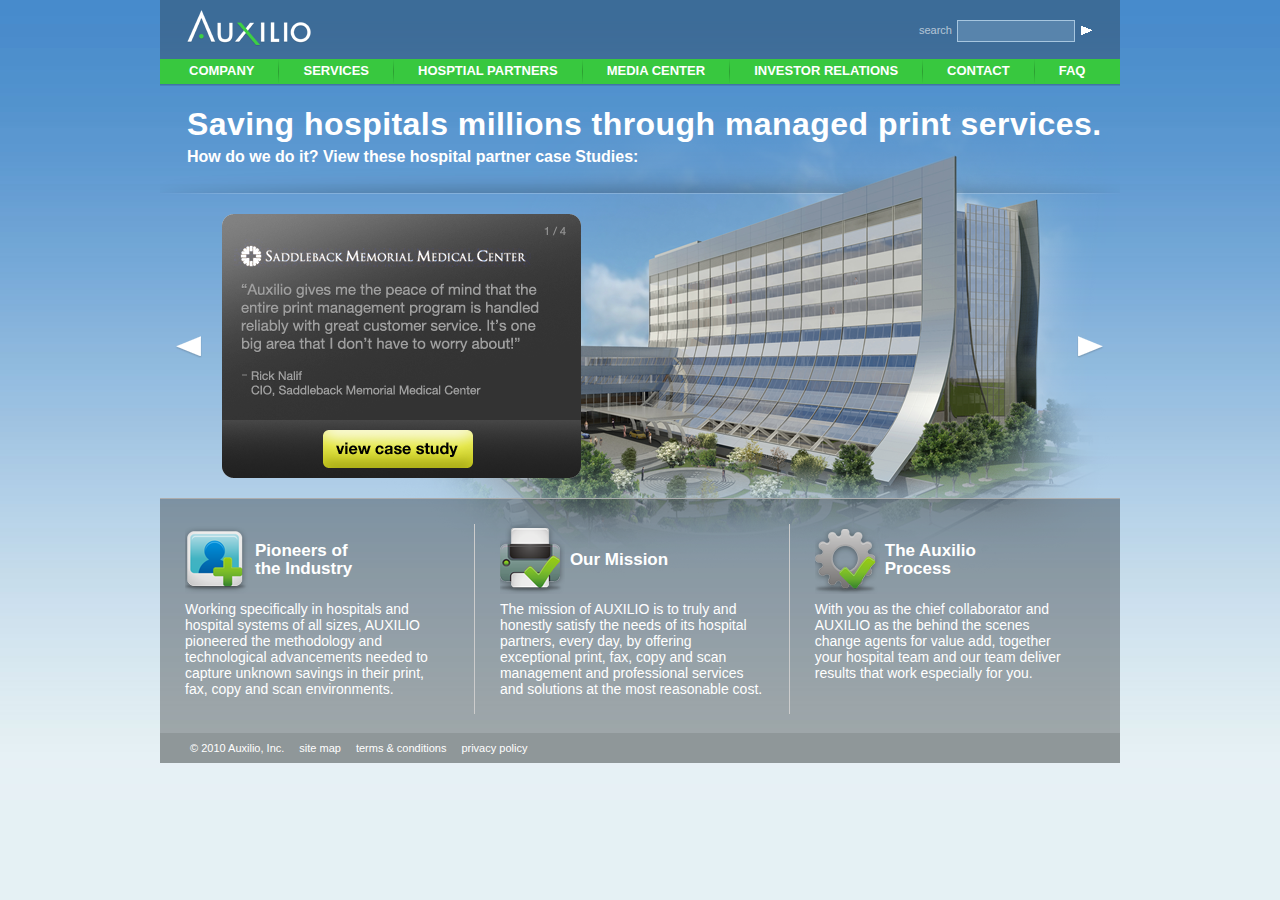
<file: Auxilio/index.html>
<!DOCTYPE html PUBLIC "-//W3C//DTD XHTML 1.0 Strict//EN" "http://www.w3.org/TR/xhtml1/DTD/xhtml1-strict.dtd">
<html xmlns="http://www.w3.org/1999/xhtml">
<head>
<meta http-equiv="Content-Type" content="text/html; charset=utf-8" />
<title>Auxilio</title>
<link href="css/styles.css" rel="stylesheet"  />
<!--[if IE 7]><link href="css/ie7-overrrides.css" rel="stylesheet"  /><![endif]-->
<!--[if IE 6]><link href="css/ie6-overrrides.css" rel="stylesheet"  /><![endif]-->
<script src="js/jquery/jquery.tools.min.js" type="text/javascript"></script>
</head>

<body>

<!-- Start Main Wrapper -->
<div>
	
    <!-- Start Header -->
	<div class="header">
    
    	<!-- Start Header Logo -->
        <div class="logo">
        	<a href=""><img src="images/trans.gif" width="100%" height="100%" alt="Auxilio Logo - Homepage" title="Auxilio Logo - Homepage" /></a>
        </div>
        <!-- End Header Logo //-->
        
        <!-- Start Global Search -->
        <div class="search-wrapper">
        	<ul>
            	<li class="srch-txt">search</li>
                <li><input type="text" /></li>
                <li><button class="arrow" type="button" title="search"></button></li>
            </ul>
        </div>
        <!-- End Global Search //-->
        
        <!-- Start Main Navigation -->
        <div class="header-nav-wrapper">
        	<ul>
            	<li id="company"><a href="">Company</a>
                
                    <!-- Start Company Sub Nav -->
                    <div id="comp-sub">
                        <ul>
                            <li><a href="">About</a></li>
                            <li><a href="">Industry Pioneer</a></li>
                            <li><a href="">The Auxilio Advantage</a></li>
                            <li><a href="">Bios</a></li>
                            <li><a href="">Careers</a></li>
                        </ul>
                    </div>
                            
                </li>
                <li class="pipe"></li>
                <li id="services"><a href="">Services</a>
                
                    <!-- Start Service Sub Nav -->
                    <div id="serv-sub">
                        <ul>
                            <li><a href="">Process</a></li>
                            <li><a href="">Assessment</a></li>
                            <li><a href="">Solutions</a></li>
                            <li><a href="">Testimonials</a></li>
                        </ul>
                    </div>
                
                </li>
                <li class="pipe"></li>
                <li id="hosp-partners"><a href="">Hosptial Partners</a>
                
                    <!-- Start Hospital Partner Sub Nav -->
                    <div id="hosp-part-sub">
                        <ul>
                            <li><a href="">Our Partners</a></li>
                            <li><a href="">Case Studies</a></li>
                        </ul>
                    </div>
                
                </li>
                <li class="pipe"></li>
                <li id="media-center"><a href="">Media Center</a>
                
                    <!-- Start Hospital Partner Sub Nav -->
                    <div id="media-sub">
                        <ul>
                            <li><a href="">Press</a></li>
                            <li><a href="">Collateral</a></li>
                        </ul>
                    </div>
                
                </li>
                <li class="pipe"></li>
                <li><a id="invt-relations" href="">Investor Relations</a></li>
                <li class="pipe"></li>
                <li><a id="contact" href="">Contact</a></li>
                <li class="pipe"></li>
                <li><a id="faq" href="">Faq</a></li>
            </ul>
        </div>
        <!-- End Main Navigation //-->
    
    </div>
    <!-- End Header //-->
        
    <!-- Start Building Background Image -->
    <div class="building-bg">
    	
        <div>
        	<h1>Saving hospitals millions through managed print services.</h1>
            <h2>How do we do it? View these hospital partner case Studies:</h2>
        </div>
        
    </div>
    <!-- End Building Background Image //-->

	<div class="slider-wrapper">

    <!-- Arrow Previous Page -->
    <a class="prev browse left"></a>

    <!-- Start Scrollable Area Wrapper -->
    <div class="scrollable">
        
        <!-- Start Items Wrapper -->
        <div class="items">
        
        	<!-- Start Slide One -->
			<div>
            
                <!-- Start Grey Panel Wrapper -->
                <div class="grey-panel-wrapper">
                	<div class="grey-panel-1">
                    
                    	<!-- View Cae Studies -->
                        <button class="btn-view-study" type="button" title="view case study">
                        	<span>view case study</span>                        </button>
                    </div>
                </div>
                <!-- End Grey Panel Wrapper //-->
            </div>
            <!-- End Slide One //-->
            
        	<!-- Start Slide Two -->
			<div>
            
                <!-- Start Grey Panel Wrapper -->
                <div class="grey-panel-wrapper">
                	<div class="grey-panel-2">
                    
                    	<!-- View Cae Studies -->
                        <button class="btn-view-study" type="button" title="view case study">
                        	<span>view case study</span>                        </button>
                    </div>
                </div>
                <!-- End Grey Panel Wrapper //-->
            </div>
            <!-- End Slide Two //-->
            
        	<!-- Start Slide Three -->
			<div>
            
                <!-- Start Grey Panel Wrapper -->
                <div class="grey-panel-wrapper">
                	<div class="grey-panel-3">
                    
                    	<!-- View Cae Studies -->
                        <button class="btn-view-study" type="button" title="view case study">
                        	<span>view case study</span>                        </button>
                    </div>
                </div>
                <!-- End Grey Panel Wrapper //-->
            </div>
            <!-- End Slide Three //-->
            
        	<!-- Start Slide Four -->
			<div>
            
                <!-- Start Grey Panel Wrapper -->
                <div class="grey-panel-wrapper">
                	<div class="grey-panel-4">
                    
                    	<!-- View Cae Studies -->
                        <button class="btn-view-study" type="button" title="view case study">
                        	<span>view case study</span>                        </button>
                    </div>
                </div>
                <!-- End Grey Panel Wrapper //-->
            </div>
            <!-- End Slide Four //-->
        </div>
        <!-- End Items Wrapper //-->
    </div>
    <!-- End Scrollable Area Wrapper //-->
    
    <!-- Arrow Next Page -->
    <a class="next browse right"></a>
    
    </div>
    
	<!-- Start Sub Promo -->
    <div class="sub-promo-bg">
    
    <div class="sub-promo">
        <ul>
        
            <!-- Column One -->
            <li class="col-1">
                <h2><a href="">Pioneers of the Industry</a></h2>
                <p>Working specifically in hospitals and hospital systems of all sizes, AUXILIO pioneered the methodology and technological advancements needed 
                to capture unknown savings in their print, fax, copy and scan environments.</p>
            </li>
            
            <!-- Column Two -->
            <li class="col-2">
                <h2><a href="">Our Mission</a></h2>
                <p>The mission of AUXILIO is to truly and honestly satisfy the needs of its hospital partners, every day, by offering exceptional print, fax, 
                copy and scan management and professional services and solutions at the most reasonable&nbsp;cost.</p>
            </li>
            
            <!-- Column Three -->
            <li class="col-3">
                <h2><a href="">The Auxilio Process</a></h2>
                <p>With you as the chief collaborator and AUXILIO as the behind the scenes change agents for value add, together your hospital team and our team
                deliver results that work especially for you.</p>
            </li>
            
        </ul>
    </div>
    
	</div>
    <!-- End Sub Promo //-->
    
    <!-- Start Footer -->
    <div class="footer">
    	
        <ul>
        	<li class="copy">&copy; 2010 Auxilio, Inc.</li>
            <li><a href="#">site map</a></li>
            <li><a href="#">terms &amp; conditions</a></li>
            <li><a href="#">privacy policy</a></li>
        </ul>
        
    </div>
    <!-- End Footer //-->
    
</div>
<!-- End Main Wrapper //-->

<script type="text/javascript">
// execute your scripts when the DOM is ready. this is a good habit
$(function() {

	// initialize scrollable
	$("div.scrollable").scrollable({size: 1});
	
	// Company sub menu
	$("#company").hover(
	  function () {
		$("#comp-sub").show();
	  },
	  function () {
		$("#comp-sub, #serv-sub, #hosp-part-sub, #media-sub, #invtr-sub, #contact-sub, #faq-sub").hide();
	  }
	);
	
	// Services sub menu
	$("#services").hover(
	  function () {
		$("#serv-sub").show();
	  },
	  function () {
		$("#comp-sub, #serv-sub, #hosp-part-sub, #media-sub, #invtr-sub, #contact-sub, #faq-sub").hide();
	  }
	);
	
	// Hosptial partner sub menu
	$("#hosp-partners").hover(
	  function () {
		$("#hosp-part-sub").show();
	  },
	  function () {
		$("#comp-sub, #serv-sub, #hosp-part-sub, #media-sub, #invtr-sub, #contact-sub, #faq-sub").hide();
	  }
	);
	
	// Media Center sub menu
	$("#media-center").hover(
	  function () {
		$("#media-sub").show();
	  },
	  function () {
		$("#comp-sub, #serv-sub, #hosp-part-sub, #media-sub, #invtr-sub, #contact-sub, #faq-sub").hide();
	  }
	);

});
</script>


</body>
</html>
</file>
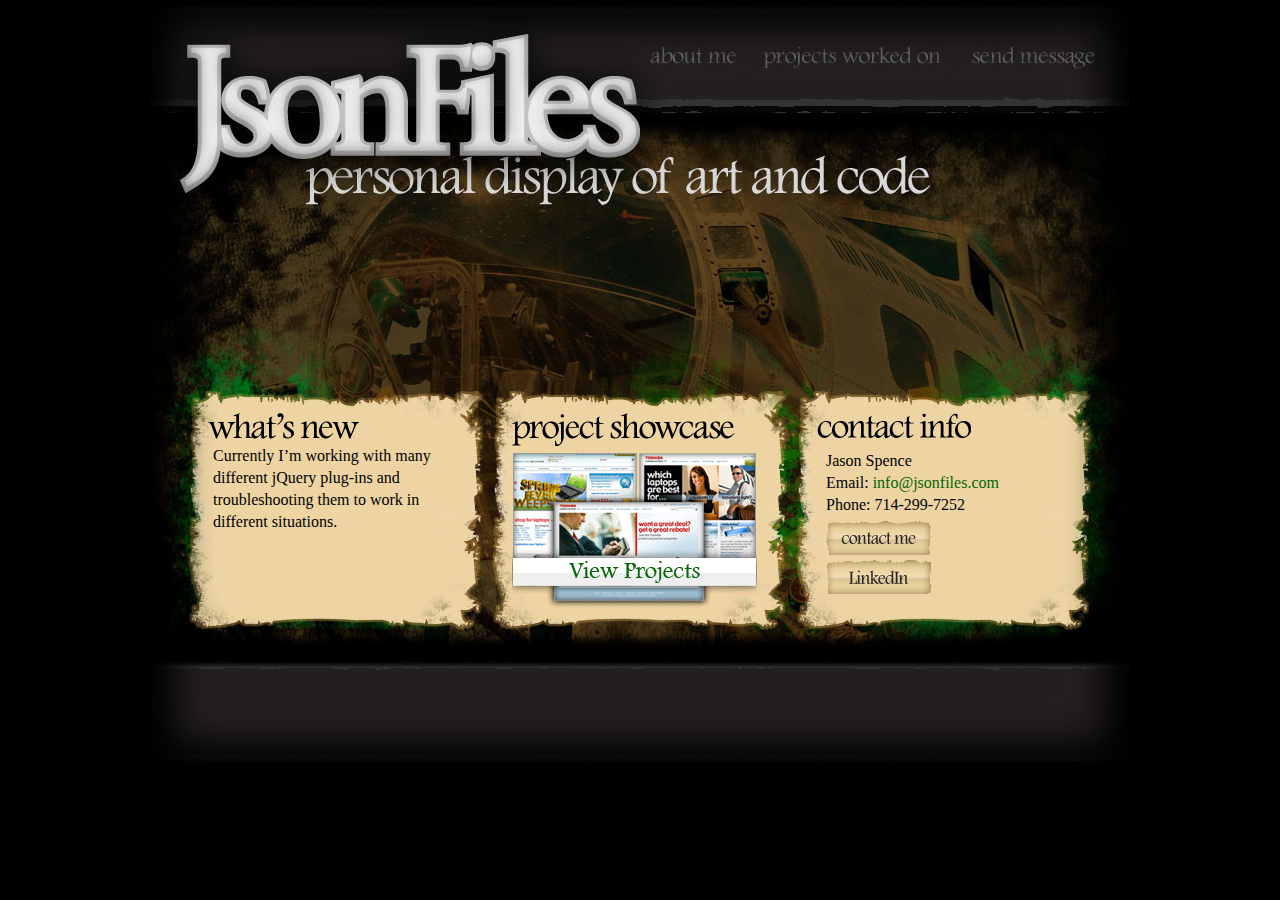
<file: v2/index.html>
<!DOCTYPE html PUBLIC "-//W3C//DTD XHTML 1.0 Transitional//EN" "http://www.w3.org/TR/xhtml1/DTD/xhtml1-transitional.dtd">
<html xmlns="http://www.w3.org/1999/xhtml">
<head>
<meta http-equiv="Content-Type" content="text/html; charset=utf-8" />
<title>JsonFiles - Personal portfolio of  Jason Spence</title>
<link href="../../css/v2-b17-styles.css" rel="stylesheet" media="all" />
</head>

<body>

<!-- Start Main Wrapper Div -->
<div class="wrapper">

    <!-- Logo Hotspot -->
    <div class="logo-hotspot"><a href="../v2/index.html"><img src="/images/trans.gif" alt="JsonFiles - Home" width="100%" height="100%" /></a></div>
	
    <!-- Header Div -->
    <div class="header">
    
    	<!-- Start Top Nav -->
        <div class="top-nav">
        	<ul>
            	<li class="about-me"><a href="about.html"><img src="../../images/trans.gif" alt="about me" width="105" height="34" /></a></li>
                <li class="proj-worked-on"><a href="projects.html"><img src="../../images/trans.gif" alt="project worked on" width="208" height="34" /></a></li>
                <li class="send-message"><a href="contact.html"><img src="../../images/trans.gif" alt="send message" width="140" height="34" /></a></li>
            </ul>
        </div>
        <!-- End Top Nav //-->
    
    </div>
    
    <!-- Start Main Contaent Area -->
    <div class="main-image-cont">
    
        <!-- Start Panel Wrapper -->
        <div class="panel-wrapper">
        
        	<!-- Start Left Panel Div -->
            <div class="panel-left">
            	<div class="whats-new-img" title="What's New"><span><h2>What's New</h2></span></div>
                <div class="padding5">
                	<div class="whats-new-cont">
                    	<p>Currently I’m working with many different jQuery plug-ins and troubleshooting them to work in different situations.</p>
                    </div>
                </div>
            </div>
            <!-- End Left Panel Div //-->
            
        	<!-- Start Center Panel Div -->
            <div class="panel-center">
            	<div class="project-showcase-img" title="Project Showcase"><span><h2>Project Showcase</h2></span></div>
                <div class="proj-showcase-cta"><a href="projects.html"><img src="../images/trans.gif" width="245" height="160" alt="view project showcase" /></a></div>
          </div>
            <!-- End Center Panel Div //-->
            
        	<!-- Start Right Panel Div -->
            <div class="panel-right">
	            <div class="contact-info-img" title="Contact Info"><span><h2>Contact Info</h2></span></div>
                <div class="contact-list-padding">
                	<ul>
                    	<li>Jason Spence</li>
                        <li>Email: <a href="mailto:info@jsonfiles.com">info@jsonfiles.com</a></li>
                        <li>Phone: 714-299-7252</li>
                        <li class="btn-contact"><a href="contact.html"><img alt="contact me" src="../images/trans.gif" width="105" height="34" /></a></li>
                        <li class="btn-linkedin"><a href="http://www.linkedin.com/in/spence7777" target="_blank"><img alt="LinkedIn Network" src="../images/trans.gif" width="105" height="34" /></a></li>
                    </ul>
                </div>
            </div>
        	<!-- End Right Panel Div //-->
            
        </div>
    	<!-- End Panel Wrapper //-->
        
    </div>
	<!-- End Main Contaent Area //-->
    
    
    <!-- Footer Div -->
    <div class="footer"></div>
    
</div>
<!-- End Main Wrapper Div //-->

</body>
</html>
</file>
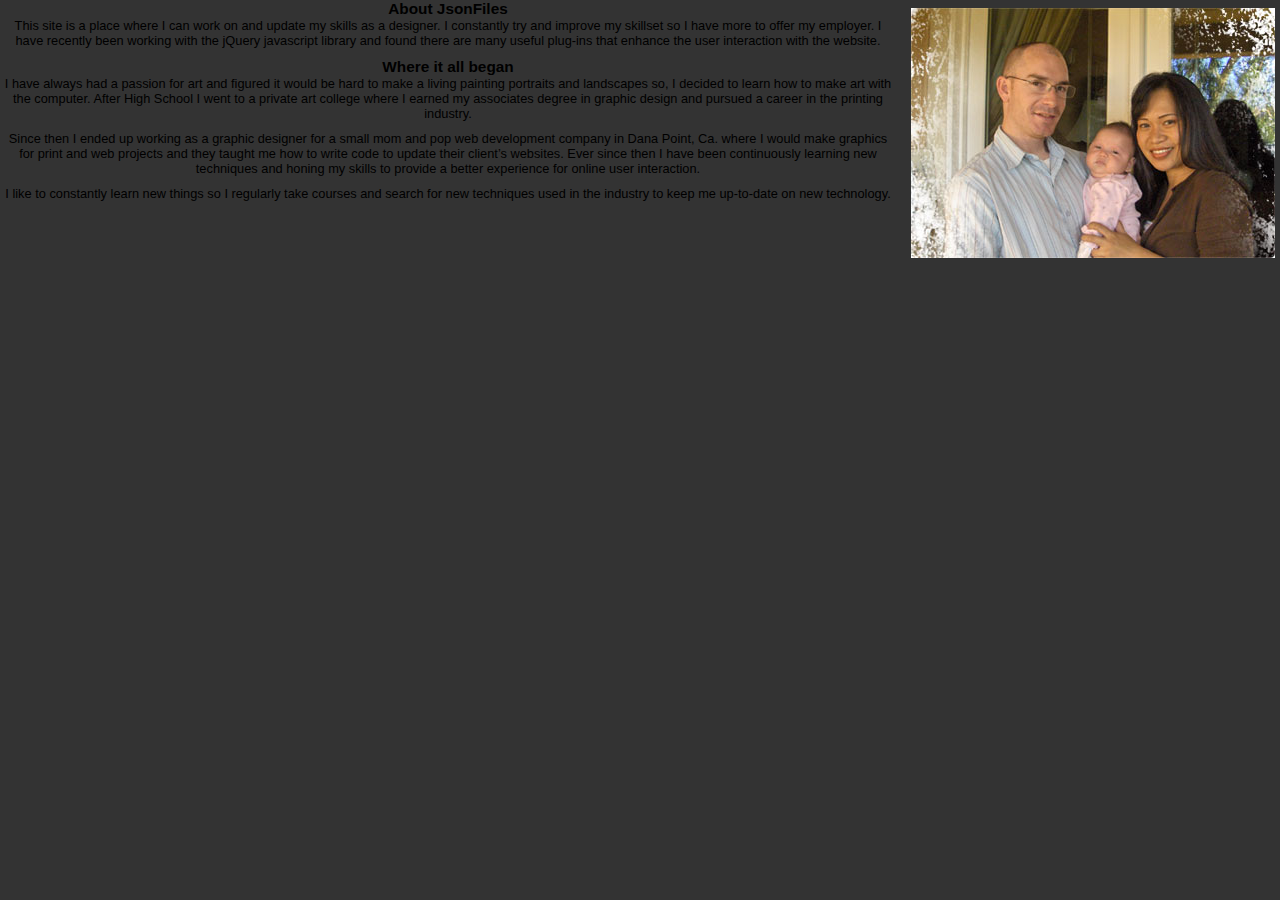
<file: v1/about.html>
<!DOCTYPE html PUBLIC "-//W3C//DTD XHTML 1.0 Strict//EN" "http://www.w3.org/TR/xhtml1/DTD/xhtml1-strict.dtd">
<html>
<head>
<meta http-equiv="Content-Type" content="text/html; charset=utf-8">
<title>About Jason Spence</title>
<link href="../css/global-jfiles.css" rel="stylesheet" media="all" />
</head>
<body>

<!-- Start About Content -->
<div class="about-cont">

    <!-- Start Floating Family Photo -->
    <div class="the-fam-photo" title="My Family - Leah, Mom and I."></div>
    <!-- End Floating Family Photo //-->
	
    <!-- About JsonFiles -->
    <h2>About JsonFiles</h2>
    <p>This site is a place where I can work on and update my skills as a designer. I constantly try and improve my skillset so I have more to 
    offer my employer. I have recently been working with the jQuery javascript library and found there are many useful plug-ins that enhance the user interaction 
    with the website.</p>
    
    <!-- Where it all began -->
    <h2>Where it all began</h2>
    <p>I have always had a passion for art and figured it would be hard to make a living painting portraits and landscapes so, I decided to learn how to make art 
    with the computer. After High School I went to a private art college where I earned my associates degree in graphic design and pursued a career in the printing 
    industry.</p>
    <p>Since then I ended up working as a graphic designer for a small mom and pop web development company in Dana Point, Ca. where I would make graphics for print 
    and web projects and they taught me how to write code to update their client’s websites. Ever since then I have been continuously learning new techniques and 
    honing my skills to provide a better experience for online user interaction.</p>
    <p>I like to constantly learn new things so I regularly take courses and search for new techniques used in the industry to keep me up-to-date on new technology.</p>
    
</div>
<!-- End About Content //-->

</body>
</html>
</file>
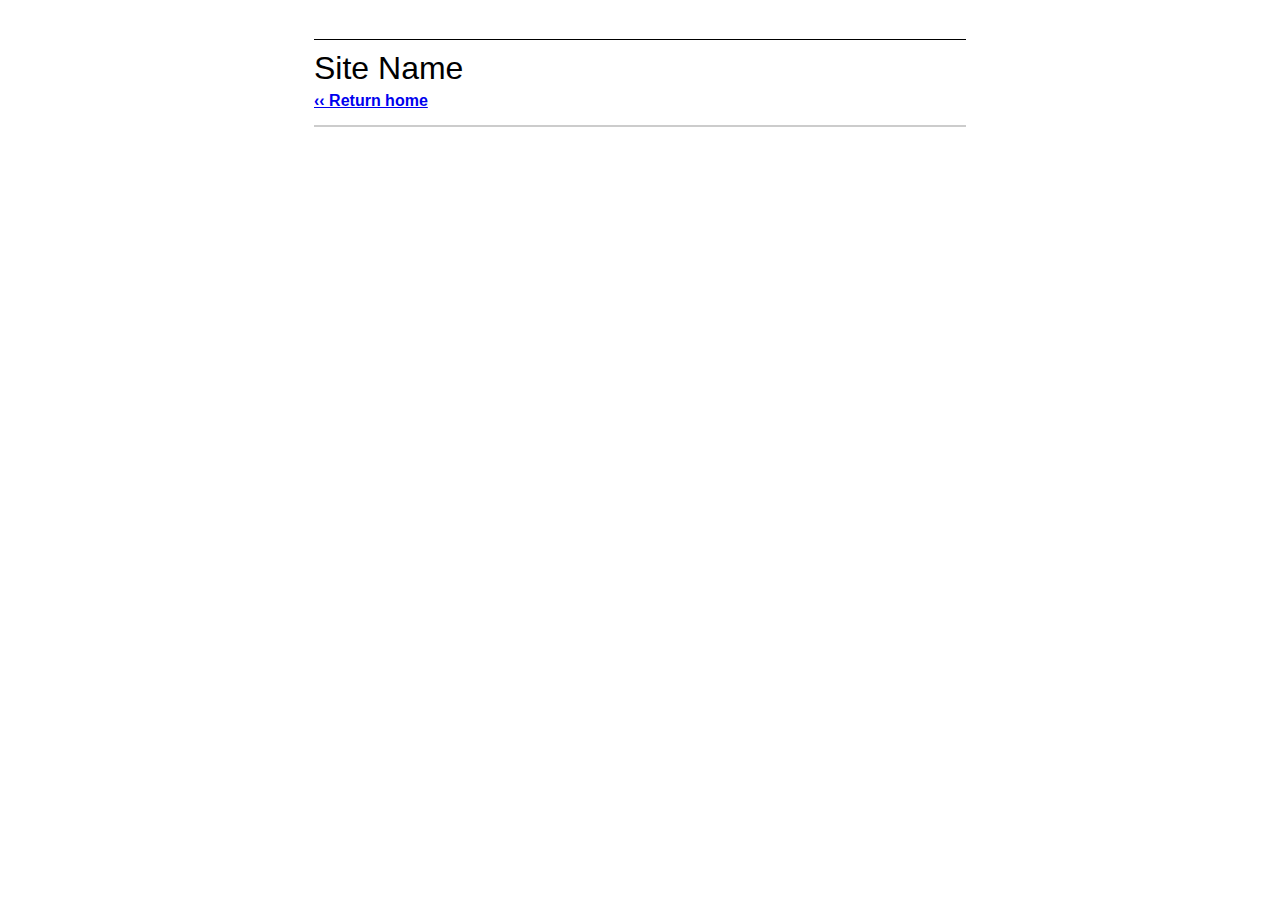
<file: v1/canvas.html>
<html>

<head>
<style type="text/css">
 /*
  These styles are customizable.  
  Provide  .canvas-gadget (the div that holds the canvas mode gadget) 
  at least 500px width so that  the gadget has sufficient screen real estate
*/
body {
  margin: 0;
  font-family:arial, sans-serif;
  text-align:center;
}
.container {
  width:652px;
  margin:0 auto;
  text-align:left;
}
.fc-sign-in-header {
  text-align:left;
  font-size: 13px;
  padding:3px 10px;
  border-bottom:1px solid #000000;
}
.signin {
  text-align:left;
  float:right;
  font-size: 13px;
  height: 32px;
}
.go-back {
  text-align:left;
  margin:5px auto 15px auto;
}
.go-back a, .go-back a:visited {
  font-weight:bold;
}
.canvas-gadget {
  text-align:left;
  width:650px; /* ALLOW AT LEAST 500px WIDTH*/
  margin:10px auto 10px auto;
  border:1px solid #cccccc;
}
.site-header {
  margin-top: 10px;
}
.section-title {
  font-size: 2em;
}
.clear {
  clear:both;
  font-size:1px;
  height:1px;
  line-height:0;
  margin:0;
  padding:0;
}
</style>
<script type="text/javascript" src="http://www.google.com/friendconnect/script/friendconnect.js"></script>
</head>
<body>
<div class="container">
  <div class="fc-sign-in-header">
    <!--REQUIRED SO VISITORS CAN SIGN IN-->
    <div class="signin" id="gadget-signin"></div>
    <script type="text/javascript">
    var skin = {};
    skin['BORDER_COLOR'] = '#cccccc';
    skin['ENDCAP_BG_COLOR'] = '#e0ecff';
    skin['ENDCAP_TEXT_COLOR'] = '#333333';
    skin['ENDCAP_LINK_COLOR'] = '#0000cc';
    skin['ALTERNATE_BG_COLOR'] = '#ffffff';
    skin['CONTENT_BG_COLOR'] = '#ffffff';
    skin['CONTENT_LINK_COLOR'] = '#0000cc';
    skin['CONTENT_TEXT_COLOR'] = '#333333';
    skin['CONTENT_SECONDARY_LINK_COLOR'] = '#7777cc';
    skin['CONTENT_SECONDARY_TEXT_COLOR'] = '#666666';
    skin['CONTENT_HEADLINE_COLOR'] = '#333333';
    skin['ALIGNMENT'] = 'right';
    google.friendconnect.container.renderCanvasSignInGadget({'id': 'gadget-signin'}, skin);
    </script>
    <!--END REQUIRED-->
    <div class="clear"></div>
  </div>

  <div class="site-header"><span class="section-title">Site Name</span></div>
  <div class="go-back">
    <!--REQUIRED SO VISITORS CAN RETURN TO REFERRING PAGE-->
    <a href="javascript:google.friendconnect.container.goBackToSite();">
    &lsaquo;&lsaquo; Return home</a>
    <!--END REQUIRED-->
  </div>
  <!-- REQUIRED - THIS IS WHERE THE GADGET IS PRESENTED. ALLOW AT LEAST 500px WIDTH -->
  <div id="gadget-canvas" class="canvas-gadget"></div>
  <script type="text/javascript">
  var skin = {};
  skin['BORDER_COLOR'] = '#cccccc';
  skin['ENDCAP_BG_COLOR'] = '#e0ecff';
  skin['ENDCAP_TEXT_COLOR'] = '#333333';
  skin['ENDCAP_LINK_COLOR'] = '#0000cc';
  skin['ALTERNATE_BG_COLOR'] = '#ffffff';
  skin['CONTENT_BG_COLOR'] = '#ffffff';
  skin['CONTENT_LINK_COLOR'] = '#0000cc';
  skin['CONTENT_TEXT_COLOR'] = '#333333';
  skin['CONTENT_SECONDARY_LINK_COLOR'] = '#7777cc';
  skin['CONTENT_SECONDARY_TEXT_COLOR'] = '#666666';
  skin['CONTENT_HEADLINE_COLOR'] = '#333333';
  google.friendconnect.container.renderUrlCanvasGadget({'id': 'gadget-canvas'}, skin);
  </script>
  <!--END REQUIRED-->
</div>
</body>
</html>
</file>
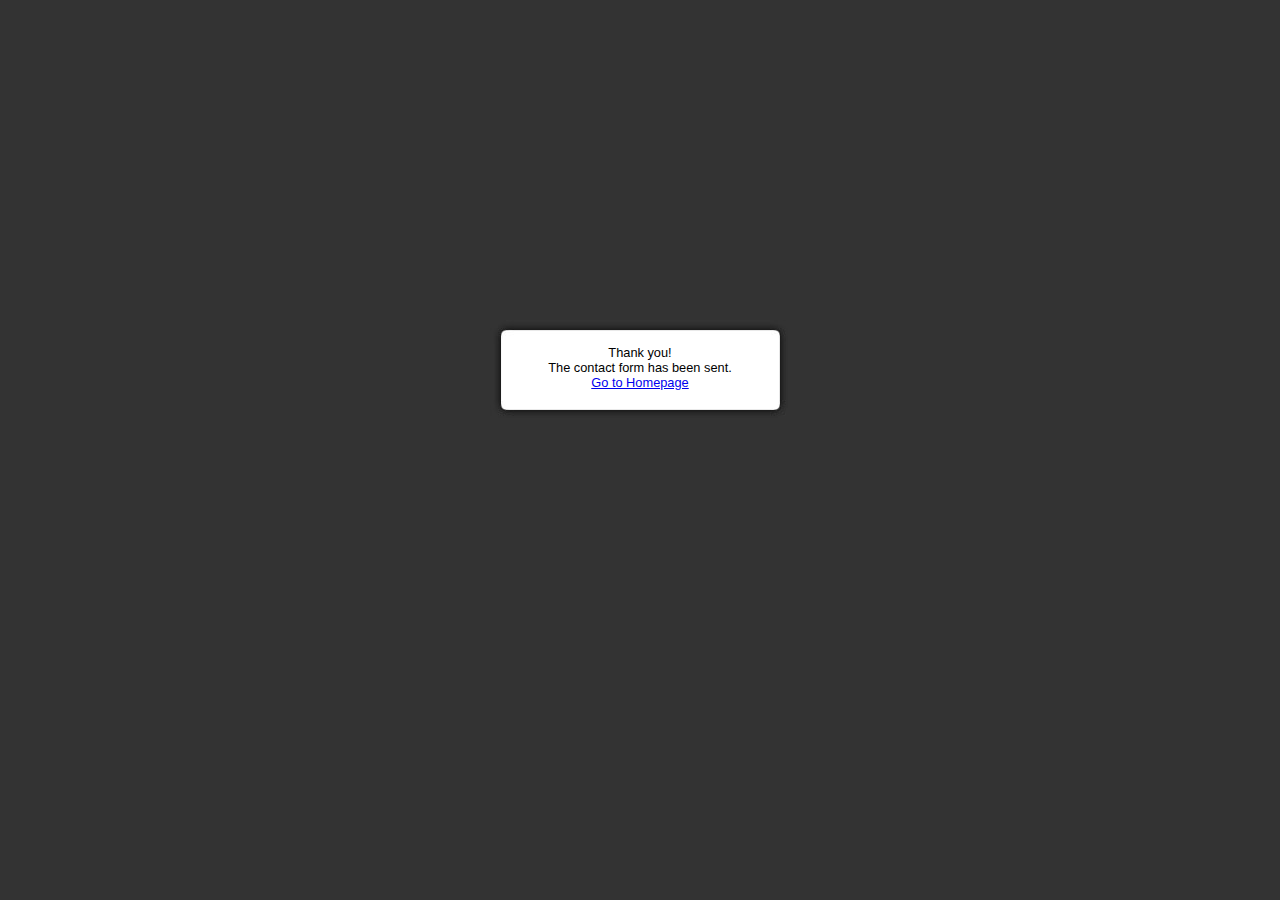
<file: v1/confirm.html>
<!DOCTYPE html PUBLIC "-//W3C//DTD XHTML 1.0 Strict//EN" "http://www.w3.org/TR/xhtml1/DTD/xhtml1-strict.dtd">
<html xmlns="http://www.w3.org/1999/xhtml">
<head>
<meta http-equiv="Content-Type" content="text/html; charset=utf-8" />
<title>The contact form has been sent</title>
<link href="../css/global-jfiles.css" rel="stylesheet" media="all" />
</head>

<body>

<!-- Start Confirmation Message -->
<div class="confirm-cont">
	<p>Thank you!</p>
	<p>The contact form has been sent.</p>
    <p><a href="/">Go to Homepage</a></p>
</div>
<!-- End Confirmation Message //-->

</body>
</html>
</file>
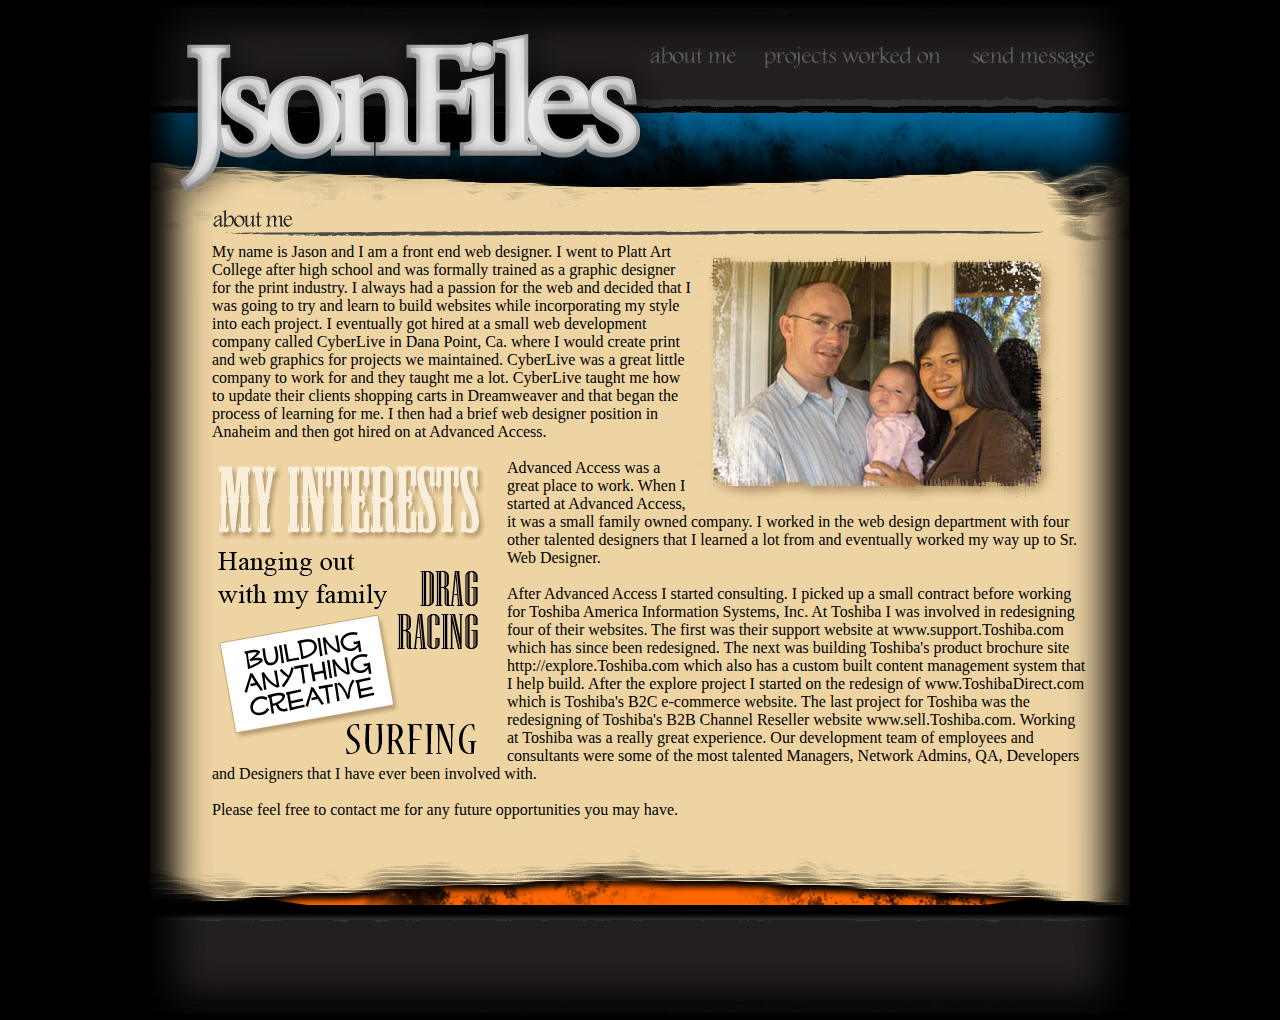
<file: v2/about.html>
<!DOCTYPE html PUBLIC "-//W3C//DTD XHTML 1.0 Transitional//EN" "http://www.w3.org/TR/xhtml1/DTD/xhtml1-transitional.dtd">
<html xmlns="http://www.w3.org/1999/xhtml">
<head>
<meta http-equiv="Content-Type" content="text/html; charset=utf-8" />
<title>About Jason Spence</title>
<link href="../../css/v2-b17-styles.css" rel="stylesheet" media="all" />
</head>

<body>

<!-- Start Main Wrapper Div -->
<div class="wrapper">

    <!-- Logo Hotspot -->
    <div class="logo-hotspot"><a href="/v2/index.html"><img src="/images/trans.gif" alt="JsonFiles - Home" width="100%" height="100%" /></a></div>
	
    <!-- Header Div -->
    <div class="header">
    
    	<!-- Start Top Nav -->
        <div class="top-nav">
        	<ul>
            	<li class="about-me"><a href="about.html"><img src="../../images/trans.gif" alt="about me" width="105" height="34" /></a></li>
                <li class="proj-worked-on"><a href="projects.html"><img src="../../images/trans.gif" alt="project worked on" width="208" height="34" /></a></li>
                <li class="send-message"><a href="contact.html"><img src="../../images/trans.gif" alt="send message" width="140" height="34" /></a></li>
            </ul>
        </div>
        <!-- End Top Nav //-->
    
    </div>
    
    <!-- Start Interior Main Contaent Area -->
    <div class="int-main-image-cont">
       
	<!-- Start Main Image Top -->
    <div class="int-main-image-top">
    
    <!-- Start Main Expandable Content Area -->
    <div class="int-main-image-middle">
    
    	<div style="padding: 90px 40px 0 62px;">
        
        <!--
        <div class="my-resume-downloads">
            <div>Download my resume&nbsp;&nbsp;<span><a href="../downloads/resume/JasonSpenceDesigner.doc" target="_blank"><img alt="MS Word" title="MS Word" src="../images/icons/icon-word.gif" /></a></span>&nbsp;<span><a href="../downloads/resume/JasonSpenceDesigner.pdf" target="_blank"><img alt="Adobe PDF" title="Adobe PDF" src="../images/icons/icon-pdf.gif" /></a></span></div>
        </div>
        -->
    
		<div class="about-me-img"></div>
        <div class="about-me-txt">
        <div class="the-fam-photo"></div>
        <p>My name is Jason and I am a front end web designer. I went to Platt Art College after high school and was formally trained as a graphic designer for the 
        print industry. I always had a passion for the web and decided that I was going to try and learn to build websites while incorporating my style into each 
        project. I eventually got hired at a small web development company called CyberLive in Dana Point, Ca. where I would create print and web graphics for 
        projects we maintained. CyberLive was a great little company to work for and they taught me a lot. CyberLive taught me how to update their clients shopping 
        carts in Dreamweaver and that began the process of learning for me. I then had a brief web designer position in Anaheim and then got hired on at Advanced 
        Access.</p>
        <br />
        
        <div class="my-interest-txt"></div>
        
        <p>Advanced Access was a great place to work. When I started at Advanced Access, it was a small family owned company. I worked in the web design department 
        with four other talented designers that I learned a lot from and eventually worked my way up to Sr. Web Designer.</p>
        <br />
        
        <p>After Advanced Access I started consulting. I picked up a small contract before working for Toshiba America Information Systems, Inc. At Toshiba I was 
        involved in redesigning four of their websites. The first was their support website at www.support.Toshiba.com which has since been redesigned. The next was
        building Toshiba's product brochure site http://explore.Toshiba.com which also has a custom built content management system that I help build. After the 
        explore project I started on the redesign of www.ToshibaDirect.com which is Toshiba's B2C e-commerce website. The last project for Toshiba was the 
        redesigning of Toshiba's B2B Channel Reseller website www.sell.Toshiba.com. Working at Toshiba was a really great experience. Our development team of 
        employees and consultants were some of the most talented Managers, Network Admins, QA, Developers and Designers that I have ever been involved with.</p>
        <br />
        <p>Please feel free to contact me for any future opportunities you may have.</p>
        <br />
        </div>
                
        </div>
    
    </div>
    <!-- End Main Expandable Content Area //-->
    
    </div>
    <!-- End Main Image Top //-->
    
    <!-- Start Main Image Bottom -->
    <div class="int-main-image-bottom"></div>
    <!-- End Main Image Bottom //-->
        
    </div>
	<!-- End Main Contaent Area //-->
    
    
    <!-- Footer Div -->
    <div class="footer"></div>
    
</div>
<!-- End Main Wrapper Div //-->

</body>
</html>
</file>
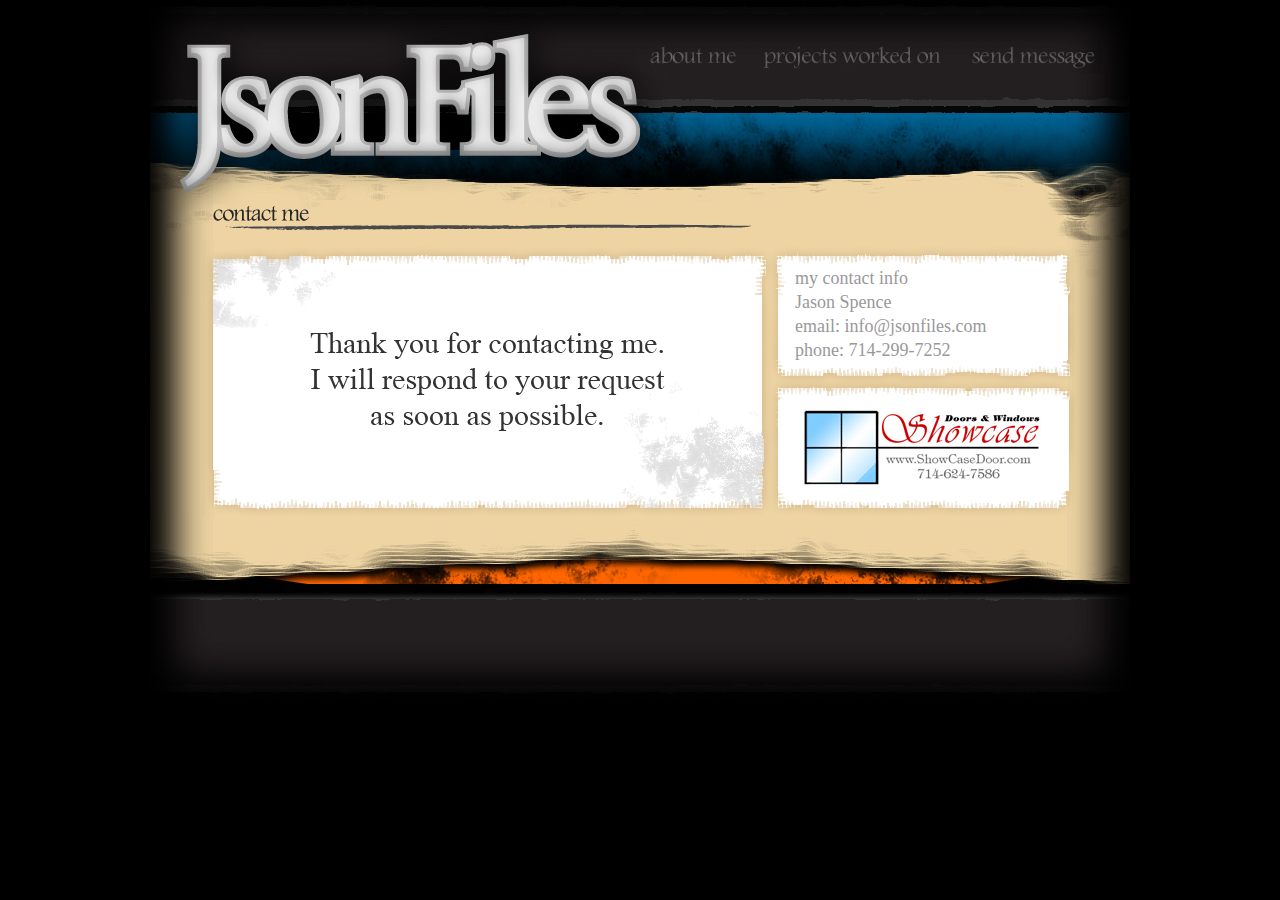
<file: v2/confirm.html>
<!DOCTYPE html PUBLIC "-//W3C//DTD XHTML 1.0 Transitional//EN" "http://www.w3.org/TR/xhtml1/DTD/xhtml1-transitional.dtd">
<html xmlns="http://www.w3.org/1999/xhtml">
<head>
<meta http-equiv="Content-Type" content="text/html; charset=utf-8" />
<meta http-equiv="refresh" content="2;URL=index.html" />
<title>Form confirmation</title>
<link href="../../css/v2-b17-styles.css" rel="stylesheet" media="all" />
</head>

<body>

<!-- Start Main Wrapper Div -->
<div class="wrapper">

    <!-- Logo Hotspot -->
    <div class="logo-hotspot"><a href="../v2/index.html"><img src="/images/trans.gif" alt="JsonFiles - Home" width="100%" height="100%" /></a></div>
	
    <!-- Header Div -->
    <div class="header">
    
    	<!-- Start Top Nav -->
        <div class="top-nav">
        	<ul>
            	<li class="about-me"><a href="about.html"><img src="../../images/trans.gif" alt="about me" width="105" height="34" /></a></li>
                <li class="proj-worked-on"><a href="projects.html"><img src="../../images/trans.gif" alt="project worked on" width="208" height="34" /></a></li>
                <li class="send-message"><a href="contact.html"><img src="../../images/trans.gif" alt="send message" width="140" height="34" /></a></li>
            </ul>
        </div>
        <!-- End Top Nav //-->
    
    </div>
    
    <!-- Start Interior Main Contaent Area -->
    <div class="int-main-image-cont">
       
	<!-- Start Main Image Top -->
    <div class="int-main-image-top">
    
    <!-- Start Main Expandable Content Area -->
    <div class="int-main-image-middle">
    
    	<div style="padding: 90px 40px 0 62px;">
        
        	<div class="contact-title"></div>
		
        	<!-- Start Contact Info/Form -->
            <div class="conf-wrapper">
            
            <!-- Start Contact Info Top Right Block -->
            <div class="my-contact-info-wrapper">
                <ul class="my-contact-info">
                    <li>my contact info</li>
                    <li>Jason Spence</li>
                    <li>email: info@jsonfiles.com</li>
                    <li>phone: 714-299-7252</li>
                </ul>
            </div>
            <!-- End Contact Info Top Right Block //-->
                
            <!-- Start Random Image Banner Container -->
            <div class="conf-ad-banner-wrapper">
            
            <!-- Start Random Banner Image -->
            <SCRIPT language="Javascript"><!--  
            function image() { };  
            image = new image(); 
            number = 0;  
            // imageArray 
            image[number++] = "<a href='http://www.americanroadster.com' target='_blank'><img alt='American Roadster' src='../images/banners/american-roadster.gif' border='0'></a>" 
            image[number++] = "<a href='http://www.showcasedoor.com' target='_blank'><img alt='Showcase Door & Window' src='../images/banners/showcase-door.gif' border='0'></a>" 
            image[number++] = "<a href='http://www.loryvalderrama.com' target='_blank'><img alt='Lory Valderrama Century 21 Beachside' src='../images/banners/lory-valderrama.gif' border='0'></a>" 
            increment = Math.floor(Math.random() * number);  document.write(image[increment]);  
            //-->
            </SCRIPT>
            <!-- End Random Banner Image //-->
            
            </div>
            <!-- End Random Image Banner Container //-->
            
            </div>
            <!-- End Contact Info/Form //-->
        
        </div>
    
    </div>
    <!-- End Main Expandable Content Area //-->
    
    </div>
    <!-- End Main Image Top //-->
    
    <!-- Start Main Image Bottom -->
    <div class="int-main-image-bottom"></div>
    <!-- End Main Image Bottom //-->
        
    </div>
	<!-- End Main Contaent Area //-->
    
    
    <!-- Footer Div -->
    <div class="footer"></div>
    
</div>
<!-- End Main Wrapper Div //-->

</body>
</html>
</file>
<file: Auxilio/css/ie7-overrrides.css>
@charset "utf-8";
/* CSS Document */


.sub-promo-bg { margin: -108px auto 0 auto; width: 960px; height: 235px; background: #000; opacity: 0.3; filter: alpha(opacity=30); border-top: 1px solid #e5f1f4; }
a.left { position: absolute; margin: -273px 0 0 15px; z-index: 99999; }
</file>
<file: Auxilio/css/ie6-overrrides.css>
@charset "utf-8";
/* CSS Document */

/* Layout Styles
------------------------------------------------------------ */
.header .logo { margin: 0 0 0 23px; width: 133px; height: 44px; background: url(../images/logo/auxilio-logo.gif) no-repeat top left; clear: right; }
.building-bg { margin: 0 auto; width: 960px; height: 675px; background: url(../images/background-images/slide-bg.jpg) no-repeat top left; }
.sub-promo-bg { margin: -265px auto 0 auto; width: 960px; height: 234px; background: none; border-top: 1px solid #acacac; }

/* Header Navigation Styles
------------------------------------------------------------ */
.header-nav-wrapper ul { padding: 6px 5px 0; }
.header-nav-wrapper ul li.pipe { width: 1px; height: 24px; background: url(../images/background-images/vert-pipe.gif) no-repeat center left; }

/* Promo Slider Styles
------------------------------------------------------------ */
.scrollable { margin: -570px auto 0 auto; position: relative; overflow: hidden; width: 960px; height: 304px; clear: both; }
a.browse { position: absolute; width: 28px; height: 25px; background: url(../images/buttons/arrow-next-prev-sprite.gif) no-repeat; }
a.prev { position: absolute; background-position: bottom left; }
a.next { position: absolute; background-position: top left; }
a.left { position: absolute; margin: -430px 0 0 15px; z-index: 99999; }
a.right { position: absolute; margin: -164px 0 0 916px; z-index: 99999; }
a.left:hover,
a.right:hover { cursor: hand; cursor: pointer; }
.grey-panel-wrapper { padding: 18px 0 0 60px; }

/* Promo Slider - One
------------------------------------------------------------ */
.grey-panel-1 { width: 363px; height: 268px; background: url(../images/background-images/grey-panel-1.gif) no-repeat top left; }

/* Promo Slider - Two
------------------------------------------------------------ */
.grey-panel-2 { width: 363px; height: 268px; background: url(../images/background-images/grey-panel-2.gif) no-repeat top left; }

/* Promo Slider - Three
------------------------------------------------------------ */
.grey-panel-3 { width: 363px; height: 268px; background: url(../images/background-images/grey-panel-3.gif) no-repeat top left; }

/* Promo Slider - Four
------------------------------------------------------------ */
.grey-panel-4 { width: 363px; height: 268px; background: url(../images/background-images/grey-panel-4.gif) no-repeat top left; }


/* Sub Promo Area
------------------------------------------------------------ */
.sub-promo .col-1 h2 { margin-bottom: 7px; padding: 18px 90px 0 70px; height: 52px; background: url(../images/icons/sub-promo-icons.gif) no-repeat -5px top; font: 17px/18px Arial, Helvetica, sans-serif; font-weight: bold; }
.sub-promo .col-2 h2 { margin-bottom: 7px; padding: 18px 90px 0 70px; height: 52px; background: url(../images/icons/sub-promo-icons.gif) no-repeat -5px -70px; font: 17px/36px Arial, Helvetica, sans-serif; font-weight: bold; }
.sub-promo .col-3 h2 { margin-bottom: 7px; padding: 18px 90px 0 70px; height: 52px; background: url(../images/icons/sub-promo-icons.gif) no-repeat -5px -140px; font: 17px/18px Arial, Helvetica, sans-serif; font-weight: bold; }
</file>
<file: Auxilio/css/styles.css>
@charset "utf-8";

/* CSS Browser Reset
------------------------------------------------------------ */
html, body, div, span, applet, object, iframe,h1, h2, h3, h4, h5, h6, p, blockquote, pre,a, abbr, acronym, address, big, cite, code,del, dfn, em, font, img, ins, kbd, q, s, samp,small, strike, strong, sub, sup, tt, var,b, u, i, center,dl, dt, dd, ol, ul, li,fieldset, form, label, legend,table, caption, tbody, tfoot, thead, tr, th, td { margin: 0; padding: 0; border: 0; outline: 0; font-size: 100%; vertical-align: baseline; background: transparent; }
body { line-height: 1; }
ol, ul { list-style: none; }
blockquote, q { quotes: none; }
blockquote:before, blockquote:after,
q:before, q:after { content: ''; content: none; }

/* remember to define focus styles!
------------------------------------------------------------ */
:focus { outline: 0; }

/* remember to highlight inserts somehow!
------------------------------------------------------------ */
ins { text-decoration: none; }
del { text-decoration: line-through; }

/* tables still need 'cellspacing="0"' in the markup
------------------------------------------------------------ */
table { border-collapse: collapse; border-spacing: 0; }

/* Layout Styles
------------------------------------------------------------ */
body { font: 11px/14px Arial, Helvetica, sans-serif; }
body { margin: 0 auto; background: #e5f1f4 url(../images/background-images/body-bg-grad.jpg) repeat-x top left; }
.header { margin: 0 auto; padding-top: 6px; width: 960px; height: 86px; background: url(../images/background-images/header-bg.gif) repeat-x top left; }
.header .logo { margin: 0 0 0 23px; width: 133px; height: 44px; background: url(../images/logo/auxilio-logo.png) no-repeat top left; clear: right; }
.header .search-wrapper { margin: -30px 24px 0 0; float: right; clear: both; }
.header .search-wrapper ul { list-style-type: none; }
.header .search-wrapper ul li { float: left; }
.header .search-wrapper ul li.srch-txt { padding-right: 5px; line-height: 20px; color: #fff; opacity: 0.6; filter: alpha(opacity=60); }
.header .search-wrapper ul li input[type=text] { padding: 3px 2px 2px 3px; width: 111px; height: 15px; text-align: left; background: #5884ac; border: 1px solid #a7c6df; font-size: 11px; color: #fff; }
.header .search-wrapper ul li .arrow { margin-left: 1px; width: 20px; height: 20px; background: url(../images/buttons/srch-arrow.gif) no-repeat top left; border: none; }
.header .search-wrapper ul li .arrow:hover { cursor: pointer; cursor: hand; }
.building-bg { margin: 0 auto; width: 960px; height: 515px; background: url(../images/background-images/slide-bg.png) no-repeat top left; }
.building-bg div { padding: 14px 0 14px 27px; }
.building-bg div h1 { font: 700 32px Arial, Helvetica, sans-serif; color: #fff; letter-spacing: .014em; }
.building-bg div h2 { margin-top: 5px; font: 700 16px Arial, Helvetica, sans-serif; color: #fff; }
.slider-wrapper { margin: 0 auto; width: 960px; }
.sub-promo-bg { margin: 0 auto; width: 960px; height: 234px; background: url(../images/background-images/sub-promo-grad-bg.png) repeat-x top left; border-top: 1px solid #acacac; }
.footer { margin: 0 auto; width: 960px; height: 30px; background: #8f9799; border: none; }
.footer ul { list-style-type: none; }
.footer ul li { float: left; color: #fff; line-height: 30px; }
.footer ul li.copy { padding-left: 30px; }
.footer ul li a:link,
.footer ul li a:visited { padding-left: 15px; color: #fff; text-decoration: none; display: block; }
.footer ul li a:hover { text-decoration: underline; }

/* Header Navigation Styles
------------------------------------------------------------ */
.header-nav-wrapper { width: 960px }
.header-nav-wrapper ul { padding: 9px 5px 0; }
.header-nav-wrapper ul li { float: left; }
.header-nav-wrapper ul li a { margin-bottom: 2px; padding: 0 24px; display: block; }
.header-nav-wrapper ul li a:link,
.header-nav-wrapper ul li a:visited { font: 13px/24px Arial, Helvetica, sans-serif; font-weight: bold; color: #fff; text-decoration: none; text-transform: uppercase; }
.header-nav-wrapper ul li.pipe { width: 1px; height: 24px; background: url(../images/background-images/vert-pipe.png) no-repeat center left; }

/* Anchor Rollover Setup
------------------------------------------------------------ */
#comp-sub, #serv-sub, #hosp-part-sub, #media-sub, #invtr-sub, #contact-sub, #faq-sub { display: none; }

/* Header Sub Menu Styles
------------------------------------------------------------ */

/* Company */
#comp-sub { position: absolute; margin: 0 0 0 -5px; padding: 5px; width: 150px; height: auto; background: #e5ffcc; border: 1px solid #999; border-top: none; z-index: 10000; }
#comp-sub ul { padding: 0; }
#comp-sub ul li { padding: 0 0 5px 0; float: none; }
#comp-sub ul li a:link,
#comp-sub ul li a:visited { margin: 0; padding: 0 0 0 23px; font: 11px/14px Arial, Helvetica, sans-serif; font-weight: normal; color: #333; text-decoration: none; text-transform: capitalize; }
#comp-sub ul li a:hover { text-decoration: underline; }

/* Services */
#serv-sub { position: absolute; margin: 0 0 0 -3px; padding: 5px; width: 150px; height: auto; background: #e5ffcc; border: 1px solid #999; border-top: none; z-index: 10000; }
#serv-sub ul { padding: 0; }
#serv-sub ul li { padding: 0 0 5px 0; float: none; }
#serv-sub ul li a:link,
#serv-sub ul li a:visited { margin: 0; padding: 0 0 0 21px; font: 11px/14px Arial, Helvetica, sans-serif; font-weight: normal; color: #333; text-decoration: none; text-transform: capitalize; }
#serv-sub ul li a:hover { text-decoration: underline; }

/* Hospital Partners */
#hosp-part-sub { position: absolute; margin: 0 0 0 -3px; padding: 5px; width: 180px; height: auto; background: #e5ffcc; border: 1px solid #999; border-top: none; z-index: 10000; }
#hosp-part-sub ul { padding: 0; }
#hosp-part-sub ul li { padding: 0 0 5px 0; float: none; }
#hosp-part-sub ul li a:link,
#hosp-part-sub ul li a:visited { margin: 0; padding: 0 0 0 21px; font: 11px/14px Arial, Helvetica, sans-serif; font-weight: normal; color: #333; text-decoration: none; text-transform: capitalize; }
#hosp-part-sub ul li a:hover { text-decoration: underline; }

/* Media Center */
#media-sub { position: absolute; margin: 0 0 0 -3px; padding: 5px; width: 150px; height: auto; background: #e5ffcc; border: 1px solid #999; border-top: none; z-index: 10000; }
#media-sub ul { padding: 0; }
#media-sub ul li { padding: 0 0 5px 0; float: none; }
#media-sub ul li a:link,
#media-sub ul li a:visited { margin: 0; padding: 0 0 0 21px; font: 11px/14px Arial, Helvetica, sans-serif; font-weight: normal; color: #333; text-decoration: none; text-transform: capitalize; }
#media-sub ul li a:hover { text-decoration: underline; }

/* Promo Slider Styles
------------------------------------------------------------ */
.scrollable { margin: -413px auto 0 auto; position: relative; overflow: hidden; width: 960px; height: 304px; clear: both; }
.scrollable div { float: left; display: block; width: 960px; }
.scrollable .items { width: 20000em; position: absolute; clear: both; }
.scrollable .active { z-index: 9999; position: relative; }
a.browse { position: absolute; width: 28px; height: 25px; background: url(../images/buttons/arrow-next-prev-sprite.png) no-repeat; }
a.prev { position: absolute; background-position: bottom left; }
a.next { position: absolute; background-position: top left; }
a.left { position: absolute; margin: 140px 0 0 15px; z-index: 99999; }
a.right { position: absolute; margin: -164px 0 0 916px; z-index: 99999; }
a.left:hover,
a.right:hover { cursor: hand; cursor: pointer; }
.grey-panel-wrapper { padding: 18px 0 0 60px; }

/* Promo Slider - One
------------------------------------------------------------ */
.grey-panel-1 { width: 363px; height: 268px; background: url(../images/background-images/grey-panel-1.png) no-repeat top left; }
.grey-panel-1 .btn-view-study { position: absolute; margin: 218px 0 0 103px; width: 150px; height: 38px; background: none; border: none; }
.grey-panel-1 .btn-view-study:hover { cursor: hand; cursor: pointer; }
.grey-panel-1 .btn-view-study span { display: none; }

/* Promo Slider - Two
------------------------------------------------------------ */
.grey-panel-2 { width: 363px; height: 268px; background: url(../images/background-images/grey-panel-2.png) no-repeat top left; }
.grey-panel-2 .btn-view-study { position: absolute; margin: 218px 0 0 103px; width: 150px; height: 38px; background: none; border: none; }
.grey-panel-2 .btn-view-study:hover { cursor: hand; cursor: pointer; }
.grey-panel-2 .btn-view-study span { display: none; }

/* Promo Slider - Three
------------------------------------------------------------ */
.grey-panel-3 { width: 363px; height: 268px; background: url(../images/background-images/grey-panel-3.png) no-repeat top left; }
.grey-panel-3 .btn-view-study { position: absolute; margin: 218px 0 0 103px; width: 150px; height: 38px; background: none; border: none; }
.grey-panel-3 .btn-view-study:hover { cursor: hand; cursor: pointer; }
.grey-panel-3 .btn-view-study span { display: none; }

/* Promo Slider - Four
------------------------------------------------------------ */
.grey-panel-4 { width: 363px; height: 268px; background: url(../images/background-images/grey-panel-4.png) no-repeat top left; }
.grey-panel-4 .btn-view-study { position: absolute; margin: 218px 0 0 103px; width: 150px; height: 38px; background: none; border: none; }
.grey-panel-4 .btn-view-study:hover { cursor: hand; cursor: pointer; }
.grey-panel-4 .btn-view-study span { display: none; }

/* Sub Promo Area
------------------------------------------------------------ */
.sub-promo { position: absolute; margin: 0 auto; width: 960px; height: 235px; clear: both; }
.sub-promo ul { margin: 0 auto; padding: 25px;  }
.sub-promo ul li { width: 29%; min-height: 190px; float: left; }
.sub-promo .col-1 { padding-right: 25px; }
.sub-promo .col-2 { padding: 0 25px; border-left: 1px solid #ccc; border-right: 1px solid #ccc; }
.sub-promo .col-3 { padding-left: 25px; }
.sub-promo .col-1 h2 a:link,
.sub-promo .col-1 h2 a:visited,
.sub-promo .col-2 h2 a:link,
.sub-promo .col-2 h2 a:visited,
.sub-promo .col-3 h2 a:link,
.sub-promo .col-3 h2 a:visited { color: #fff; text-decoration: none; }
.sub-promo .col-1 h2 a:hover,
.sub-promo .col-2 h2 a:hover,
.sub-promo .col-3 h2 a:hover { text-decoration: underline; }
.sub-promo .col-1 h2 { margin-bottom: 7px; padding: 18px 90px 0 70px; height: 52px; background: url(../images/icons/sub-promo-icons.png) no-repeat -5px top; font: 17px/18px Arial, Helvetica, sans-serif; font-weight: bold; }
.sub-promo .col-2 h2 { margin-bottom: 7px; padding: 18px 90px 0 70px; height: 52px; background: url(../images/icons/sub-promo-icons.png) no-repeat -5px -70px; font: 17px/36px Arial, Helvetica, sans-serif; font-weight: bold; }
.sub-promo .col-3 h2 { margin-bottom: 7px; padding: 18px 90px 0 70px; height: 52px; background: url(../images/icons/sub-promo-icons.png) no-repeat -5px -140px; font: 17px/18px Arial, Helvetica, sans-serif; font-weight: bold; }
.sub-promo .col-1 p,
.sub-promo .col-2 p,
.sub-promo .col-3 p { font: 14px/16px Arial, Helvetica, sans-serif; color: #fff; font-weight: 500; }
</file>
<file: css/v2-b17-styles.css>
@charset "utf-8";
/* CSS Document */

/* Browser Resets ----- */
body, div, dl, dt, dd, ul, ol, li, h1, h2, h3, h4, h5, h6, pre, 
form, fieldset, input, p, blockquote, table, th, td, embed, object, select, textarea { padding: 0; margin: 0; }
table { border-collapse: collapse; border-spacing: 0; }
fieldset, img, abbr { border: 0; }
address, caption, cite, code, dfn, em, 
h1, h2, h3, h4, h5, h6, strong, th, var { font-weight: normal; font-style: normal; }
ul { list-style: none; }
caption, th { text-align: left; }
h1, h2, h3, h4, h5, h6 { font-size: 1.0em; }
q:before, q:after { content: ''; }
a, ins { text-decoration: none; }

/* Generic Styles ----- */
body { margin: auto; background: #000; }
a:link, a:visited { color: #006600; }
a:hover { text-decoration: underline; }
.bold { font-weight: bold; }
.margBottom5 { margin-bottom: 5px; }
.padding5 { padding: 5px; }
.padding10 { padding: 10px; }
.pad-right-zero { padding-right: 0px; }

/* ClearFix ----- */
.clearfix:after { content: "."; display: block; clear: both; visibility: hidden; line-height: 0; height: 0; }
.clearfix {	display: inline-block; } 
html[xmlns] .clearfix { display: block; }
* html .clearfix { height: 1%; }

/* UI Structure ----- */
.wrapper { margin: 0 auto 0 auto; width: 980px; height: auto; }
.header { width: 980px; height: 113px; background: url(../../images/ui/hp-header-footer-sprinte.jpg) no-repeat left top; overflow: hidden; }
.main-image-cont { width: 980px; height: 542px; background: url(../../images/ui/hp-panels.jpg) no-repeat left top; overflow: hidden; }
.int-main-image-cont { width: 980px; height: auto; background: url(../../images/ui/int-main-image-sprite.jpg) repeat-y -980px top; }
.int-main-image-top { width: 980px; height: auto; background: url(../../images/ui/int-main-image-sprite.jpg) no-repeat left top; }
.int-main-image-middle { width: 980px; height: auto; }
.int-main-image-bottom { width: 980px; height: 70px; background: url(../../images/ui/int-main-image-sprite.jpg) no-repeat -1960px bottom; }
.footer { width: 980px; height: 113px; background: url(../../images/ui/hp-header-footer-sprinte.jpg) no-repeat left bottom; overflow: hidden; }

/* Header Elements ----- */
.logo-hotspot { position: absolute; margin: 42px 0 0 35px; width: 458px; height: 114px; }
.top-nav { position: absolute; margin: 39px 0 0 490px; width: auto; height: 34px; }
.top-nav ul { }
.top-nav ul li { padding-right: 4px; display: inline; float: left; }
.top-nav ul li a { display: block; }
.about-me a:link, .about-me a:visited { width: 105px; height: 34px; background: url(../../images/ui/hp-top-nav-sprite.jpg) no-repeat left top; }
.about-me a:hover { background: url(../../images/ui/hp-top-nav-sprite.jpg) no-repeat left bottom; }
.proj-worked-on a:link, .proj-worked-on a:visited  { width: 208px; height: 34px; background: url(../../images/ui/hp-top-nav-sprite.jpg) no-repeat -109px top; }
.proj-worked-on a:hover { background: url(../../images/ui/hp-top-nav-sprite.jpg) no-repeat -109px bottom; }
.send-message a:link, .send-message a:visited  { width: 140px; height: 34px; background: url(../../images/ui/hp-top-nav-sprite.jpg) no-repeat -317px top; }
.send-message a:hover { background: url(../../images/ui/hp-top-nav-sprite.jpg) no-repeat -317px bottom; }

/* Main Content Area ----- */
.panel-wrapper {}
.panel-left, .panel-center, .panel-right { position: absolute; width: 254px; height: 203px; /*border: 1px solid #fff;*/ }
.panel-left span, .panel-center span, .panel-right span { display: none; }
.panel-left { margin: 299px 0 0 58px; }
.panel-center { margin: 299px 0 0 362px; }
.panel-right { margin: 299px 0 0 666px; }

/* Homepage Content ---------- */
.whats-new-img { width: 100%; height: 28px; background: url(../../images/img-text/whats-new.gif) no-repeat left top; }
.whats-new-cont { height: 165px; overflow-y: auto; }
.whats-new-cont p { line-height: 22px; }

.proj-involve-txt { margin: 35px 0 0 10px; width: 263px; height: 34px; background: url(../images/img-text/proj-involvement.gif) no-repeat left top; }
.project-showcase-img { width: 100%; height: 36px; background: url(../../images/img-text/project-showcase.gif) no-repeat left top; }
.proj-showcase-cta { padding-top: 10px; width: 245px; height: 160px; text-align: center; background: url(../images/hp-proj-showcase-sprite.gif) no-repeat left 4px; }
.proj-showcase-cta:hover { background: url(../images/hp-proj-showcase-sprite.gif) no-repeat left -190px; }

.contact-info-img { width: 100%; height: 28px; background: url(../../images/img-text/contact-info.gif) no-repeat left top; }
.contact-list-padding { padding-top: 10px; }
.contact-list-padding ul { padding-left: 10px; line-height: 22px; }
.btn-contact { margin: 5px 0; width: 105px; height: 34px; background: url(../images/buttons/btn_contact-sprite.gif) no-repeat left top; border: none; cursor: pointer; }
.btn-contact:hover { background: url(../images/buttons/btn_contact-sprite.gif) no-repeat left -34px; border: none; cursor: pointer; }
.btn-linkedin { margin: 5px 0; width: 105px; height: 34px; background: url(../images/buttons/btn_linkedin-sprite.gif) no-repeat left top; border: none; cursor: pointer; }
.btn-linkedin:hover { background: url(../images/buttons/btn_linkedin-sprite.gif) no-repeat left -34px; border: none; cursor: pointer; }

/* Project Showcase Image Text/Content ---------- */
.personal-philosophy { width: 541px; height: 28px; background: url(../images/img-text/personal-philosophy.gif) no-repeat left top; }
.personal-philosophy-txt { margin-right: 375px; margin-bottom: 15px; }

.project-showcase { width: 541px; height: 28px; background: url(../images/img-text/proj-showcase.gif) no-repeat left top; }
.project-showcase-panel { width: 551px; height: 240px; background: url(../images/ui/showcase-bg.gif) no-repeat left top; overflow-x: hidden; }

/* Project Showcase Thumbnail Images ---------- */
.showcase-thumbnails-cont {}
.showcase-wrapper { margin: 5px; padding: 5px 5px 15px 5px; height: 170px; list-style-type: none; overflow-x: scroll; overflow-y: hidden; }
.showcase-thumbnails-cont li { #display: inline; }
.showcase-thumbnails-cont li a:link, .showcase-thumbnails-cont li a:visited { float: left; clear: right; }

/* Project Showcase Side Panel ---------- */
.side-panel { margin: -10px 28px 0 0; width: 285px; height: 310px; background: url(../images/ui/showcase-side-panel-bg.gif) no-repeat left top; float: right; }
.ajax-init-cont,
.exp-content,
.td-content,
.channel-content { width: 238px; height: 190px; padding: 10px 10px 0 25px; overflow-y: auto; overflow-x: hidden; }
.ajax-init-cont a:link, .ajax-init-cont a:visited, .exp-content a:link, .exp-content a:visited, .td-content a:link, .td-content a:visited, .channel-content a:link,
.channel-content a:visited { color: #006699 /*#009900*/; }

/* About Me ---------- */
.about-me-img { width: 848px; height: 40px; background: url(../images/img-text/about-me.gif) no-repeat left top; }
.about-me-txt {}
.the-fam-photo { margin: 8px 30px 0 0; width: 364px; height: 250px; background: url(../images/the-fam-v2.jpg) no-repeat left top; display: block; float: right; }
.my-resume-downloads { position: absolute; margin: 0 0 0 655px; }
.about-popup-panel { margin: 0 10px 0 -8px; width: 275px; height: 204px; background: url(../images/ui/about-popup-panel.gif) no-repeat left top; float: left; }
.my-interest { margin: 65px 0 0 30px; }
.my-interest-txt { margin: 0 20px 0 0; width: 275px; height: 304px; background: url(../images/img-text/my-interest-text.gif) no-repeat left top; float: left; }

/* Contact Me ---------- */
.contact-title { margin: 0; padding: 0; width: 557px; height: 28px; background: url(../images/img-text/contact-me.gif) no-repeat left top; }
.cont-form-wrapper { margin: 10px 0 0 -10px; padding: 0; width: 873px; height: 275px; background: url(../images/ui/contact-form-bg.gif) no-repeat left top; }
.contact-form { margin: 0; padding: 0; width: 290px; }
.contact-form li { font-size: 18px; line-height: 25px; text-align: right; }
.contact-form li input { width: 200px; border: 1px solid #CCCCCC; }
.contact-form li select { width: 203px; }
.form-buttons-wrapper { position: absolute; margin: -40px 0 0 335px; width: 210px; }
.form-buttons-wrapper li { float: left; clear: right; }
.btn-reset { width: 105px; height: 34px; background: url(../images/buttons/btn-reset-sprite.gif) no-repeat left top; border: none; cursor: pointer; }
.btn-reset:hover { background: url(../images/buttons/btn-reset-sprite.gif) no-repeat left bottom; border: none; cursor: pointer; }
.btn-submit { width: 105px; height: 34px; background: url(../images/buttons/btn-submit-sprite.gif) no-repeat left top; border: none; cursor: pointer; }
.btn-submit:hover { background: url(../images/buttons/btn-submit-sprite.gif) no-repeat left bottom; border: none; cursor: pointer; }
.my-contact-info-wrapper { margin: 25px 30px 0 0; width: 250px; float: right; }
.my-contact-info { font-size: 18px; line-height: 24px; color: #999999; }
.ad-banner-wrapper { position: absolute; margin: -90px 0 0 595px; width: 250px; }

/* Form Confirmation ---------- */
.conf-wrapper { margin: 10px 0 0 -10px; padding: 0; width: 873px; height: 275px; background: url(../images/ui/comfirmation-bg.gif) no-repeat left top; }
.conf-ad-banner-wrapper { position: absolute; margin: 160px 0 0 595px; }
</file>
<file: css/global-jfiles.css>
@charset "utf-8";
/* CSS Document */

/* Browser Resets ----- */
h1,h2,h3,h4,h5,h6,table,div,form,ul,li,p { margin: 0; padding: 0; }

/* Generic Styles ----- */
html { overflow-y: scroll; }
body { margin: 0; padding: 0; background: #333333; font-family: Arial, Helvetica, sans-serif; font-size: 80%; text-align: center; }
.pad-0-20 { padding: 0px 20px; }
.margTop15 { margin-top: 15px; }
.margBottom10 { margin-bottom: 10px; }

/* UI Structure ----- */
.main-wrapper { margin: 0 auto; width: 1000px; height: auto; }
.header { width: 100%; height: 130px; background: url(../images/ui/jsport-ui-sprite.jpg) no-repeat left top; }
.header span { display: none; }
.logo-home { margin: 25px 0 0 8px; float: left; }
.random-banner {}
.content-area { background: url(../images/ui/jsport-ui-sprite.jpg) repeat-y -2000px top; }
.content-area .top { width: 100%; height: 12px; background: url(../images/ui/jsport-ui-sprite.jpg) no-repeat -1000px top; }
.content-area .middle { width: 100%; height: auto; text-align: left; }
.content-area .bottom { width: 100%; height: 18px; background: url(../images/ui/jsport-ui-sprite.jpg) no-repeat -3000px bottom; }
.jsfooter { width: 100%; height: 80px; background: url(../images/ui/jsport-ui-sprite.jpg) repeat-y -4000px bottom; }
.copy { margin: 12px 0 0 25px; color: #999999; float: left; }
.hostedby { margin: 12px 25px 0 0; float: right; }
.hostedby a:link, .hostedby a:visited { color: #666666; text-decoration: none; }
.hostedby a:hover { color: #009900; }
.hostedby span { color: #999999; }
.w3c-logo { margin: 15px 0 5px 20px; }

/* Navigation Menu ----- */
.navmenu-wrapper { margin: 0; padding: 0; width: auto; float: left; clear: both; }
.navpad { /*padding: 27px 0 0 20px; #*/padding: 30px 0 0 20px; }
.navmenu { display: inline; list-style-type: none; font-family: "Trebuchet MS"; font-size: 85%; font-weight: bold; }
.navmenu li { float: left; }
.navmenu .divider { color: #999999; }
.navmenu li a:link, .navmenu li a:visited { color: #666666; text-decoration: none; }
.navmenu li a:hover { color: #000000; text-decoration: underline; }

/* Inspiration Section ----- */
#gallery-wrapper h2 { font-size: 120%; }
.inspire-section-cont { margin-bottom: 15px; padding: 4px 0 0 4px; background: #f7f7f7; border: 1px solid #cccccc; }
.inspire-section { list-style-type: none; display: block; }
.inspire-section li { display: inline; }
.inspire-section li a img { padding: 0 2px 0 3px; border: none; }

/* About Page Styles ----- */
.about-cont { }
#ajaxContent h2, .about-cont h2 { font-size: 120%; }
.about-cont p { margin-bottom: 10px; }
.the-fam-photo { margin: 8px 5px 15px 15px; width: 364px; height: 250px; background: url(../images/the-fam.jpg) no-repeat left top; display: block; float: right; }

/* Contact Page Styles ----- */
.contact-form-cont { margin: 0; padding: 0; width: 350px; height: auto; background: #FFF; text-align: left; }
.contact-form-title { margin-bottom: 25px; border-bottom: 1px solid #999999; }
.contact-form-title h2 { font-size: 120%; }
.contact-form-list { list-style-type: none; }
.contact-form-list div { padding-bottom: 5px; display: block; }
.contact-form-list .leftcol { width: 85px; float: left; }
.contact-form-list .rightcol {}
.btn-reset, .btn-submit { display: inline; }
.btn-reset { margin-left: 75px; float: left; clear: right; }
.btn-submit { margin-left: 180px; clear: left; }

/* Confirmation Page Styles ------ */
.confirm-cont { position: relative; margin: 25em auto 0 auto; padding: 25px 0 0; width: 300px; height: 100px; background: url(../images/ui/confirm-dropshadow.jpg) no-repeat left top; }
</file>
